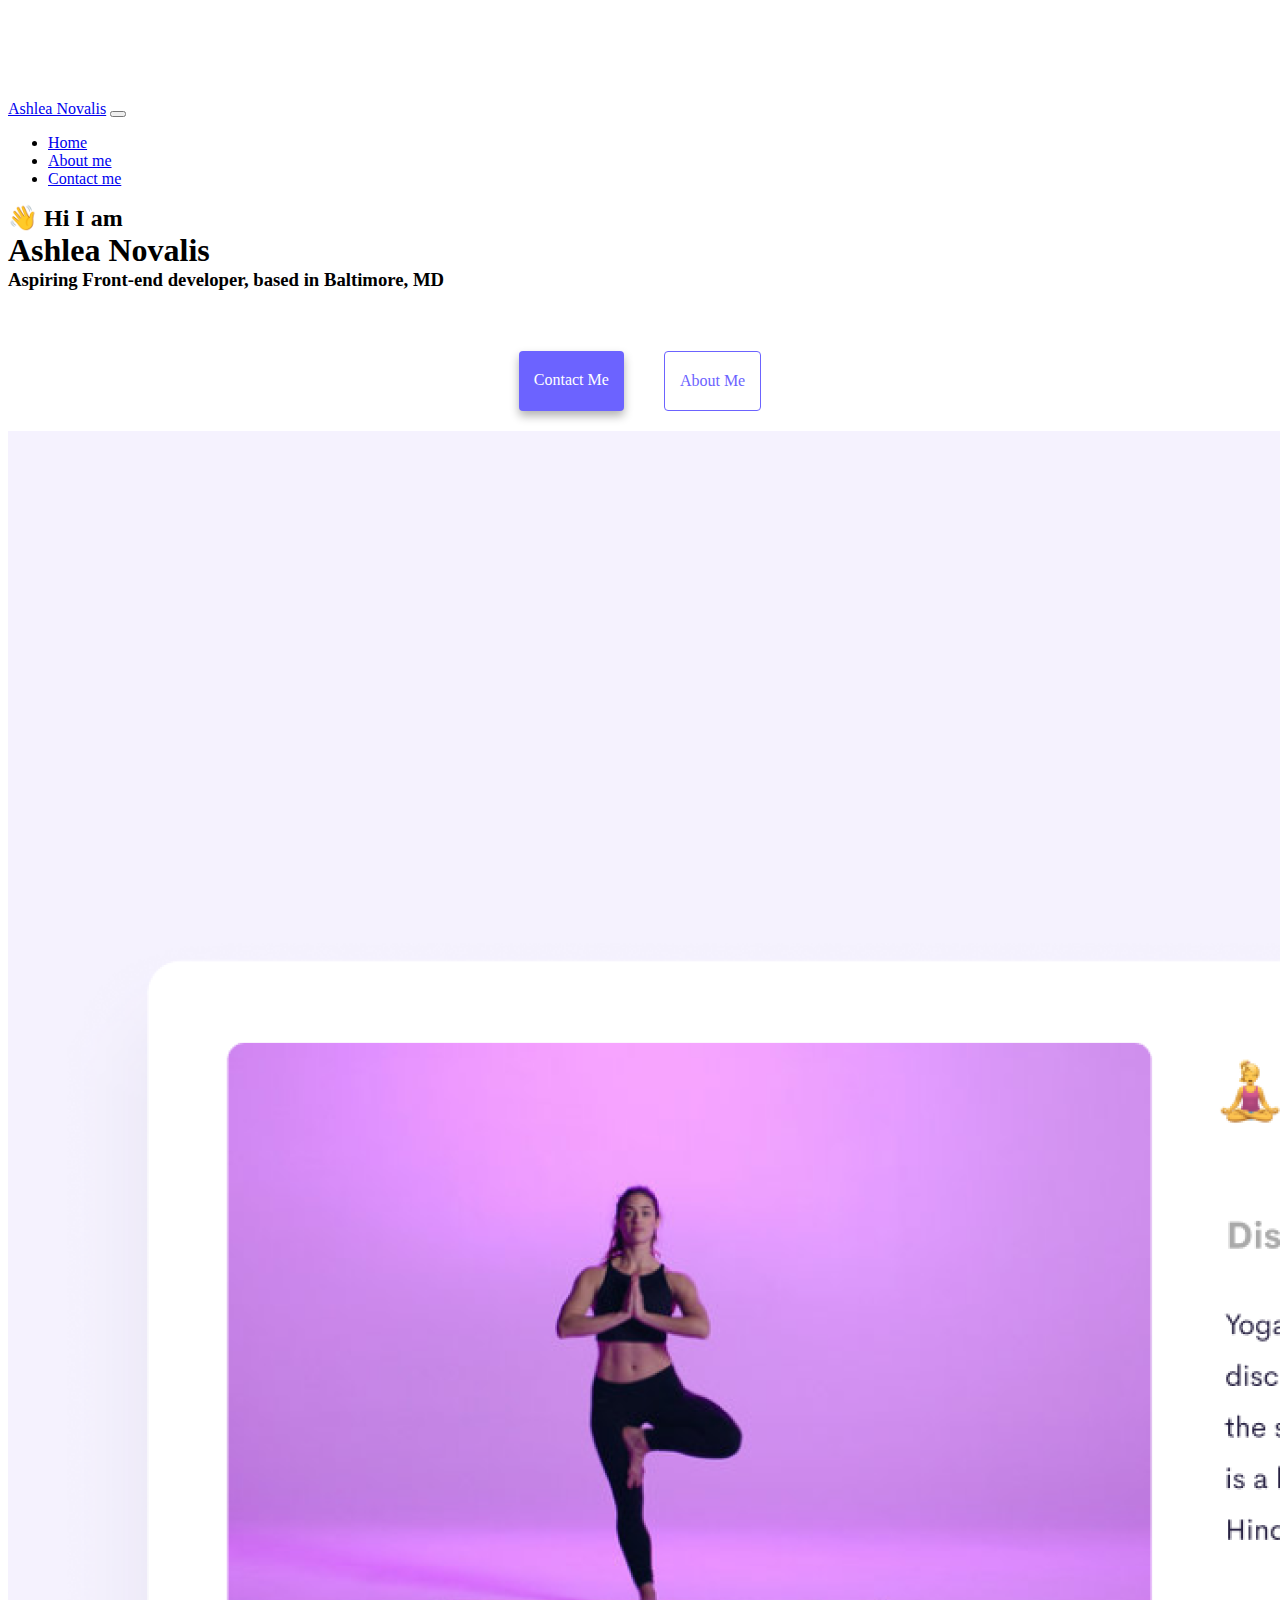
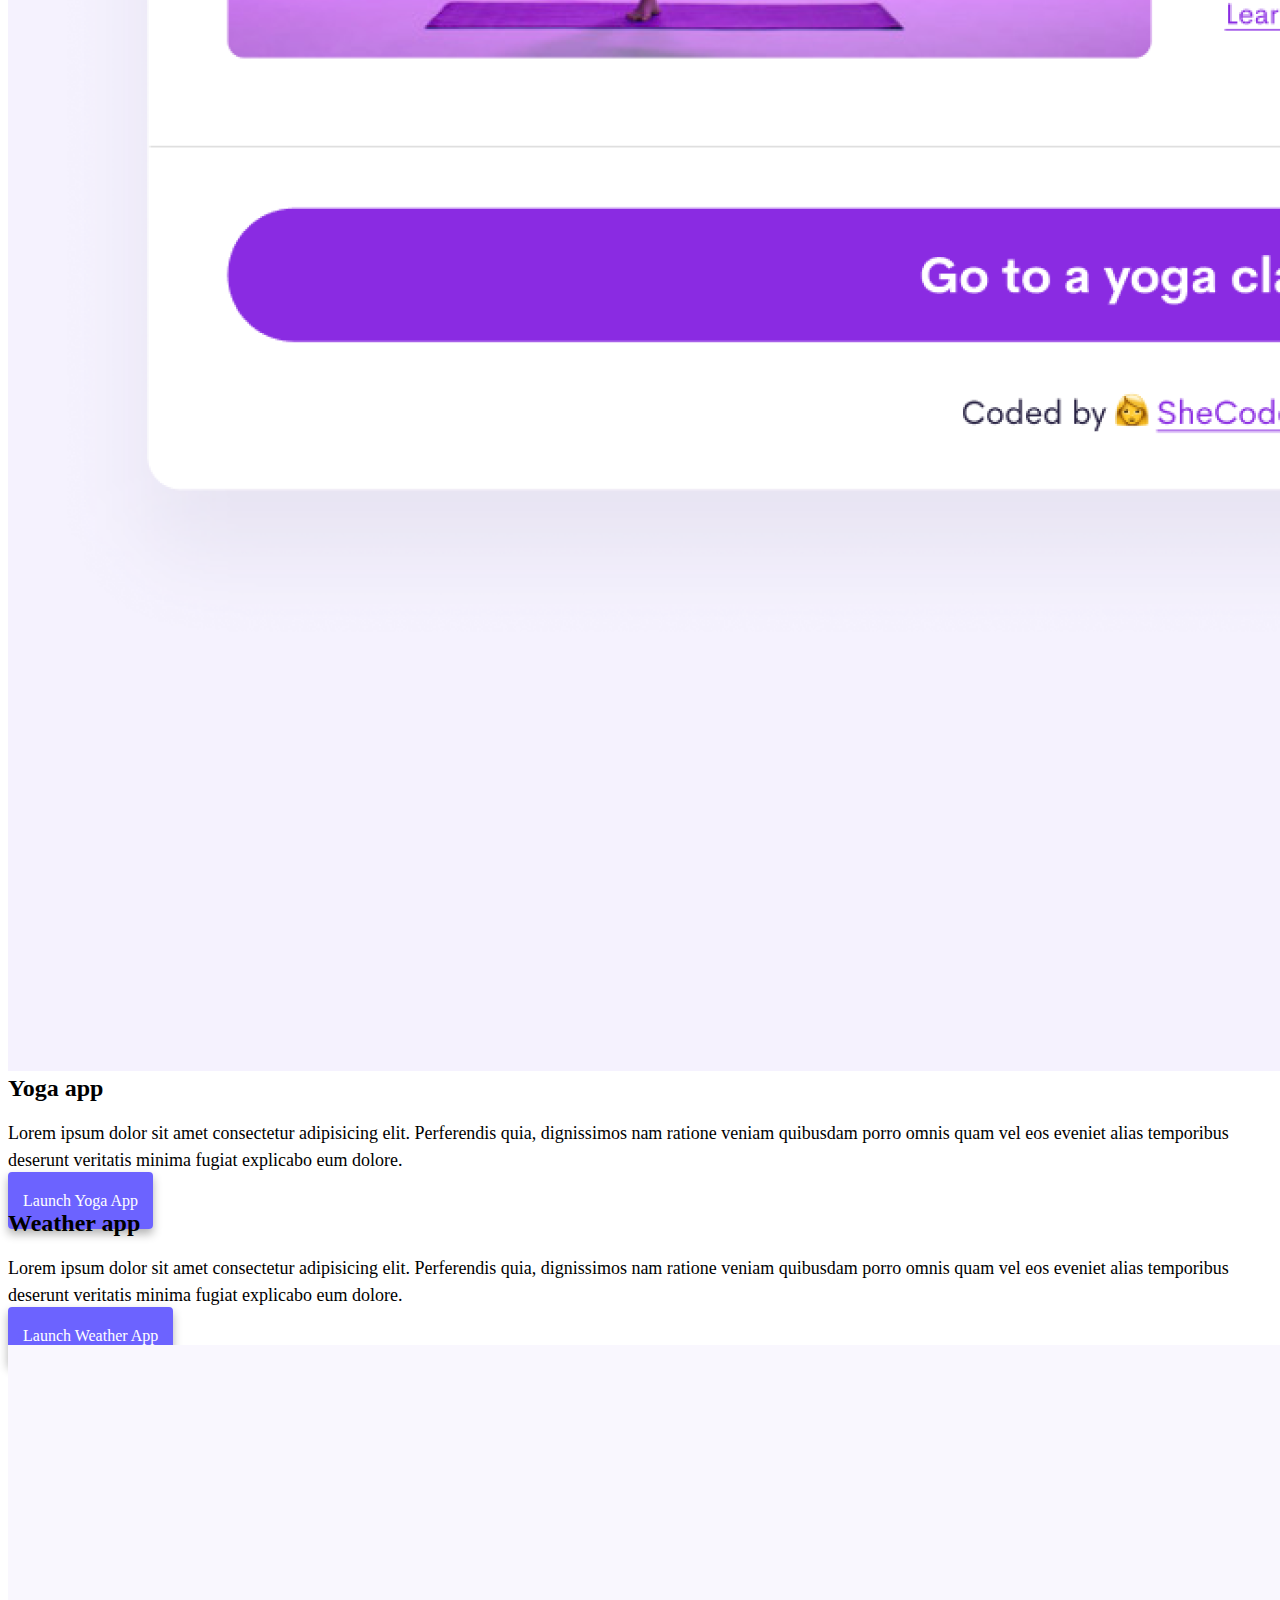
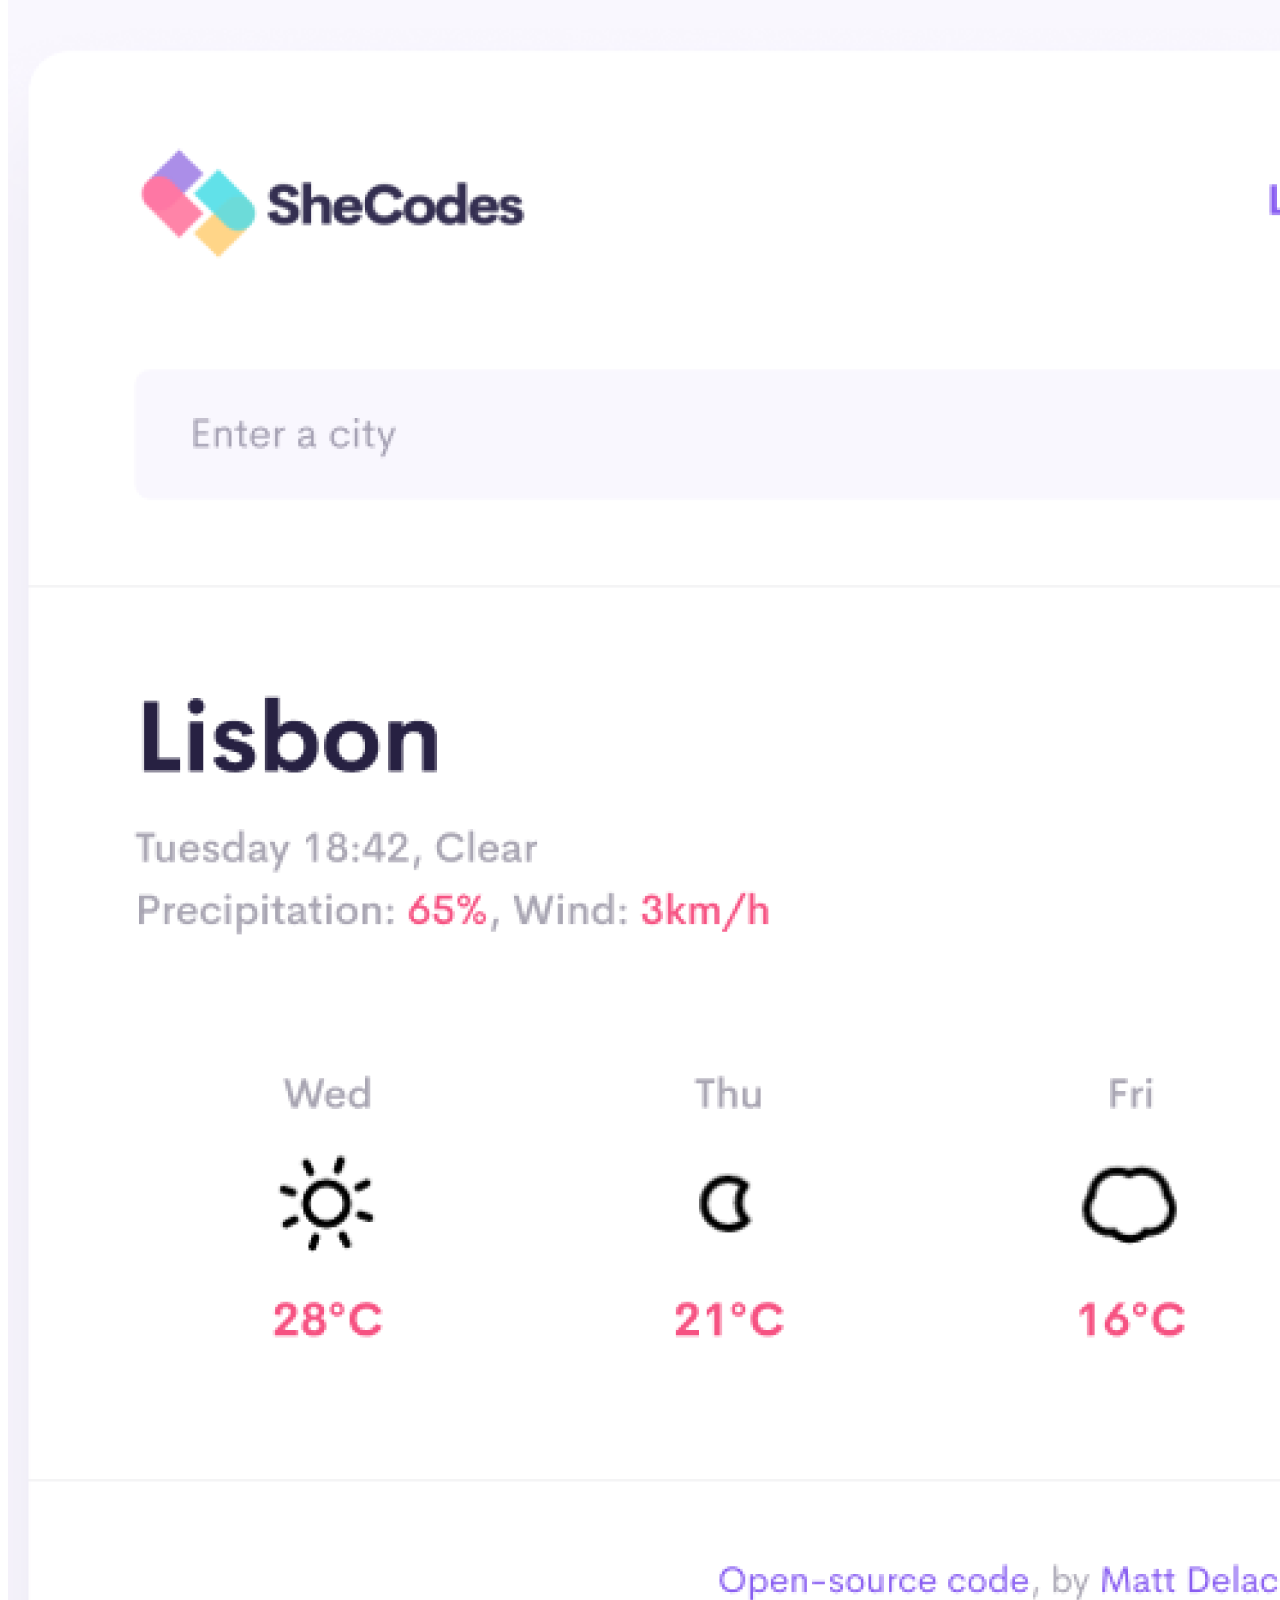
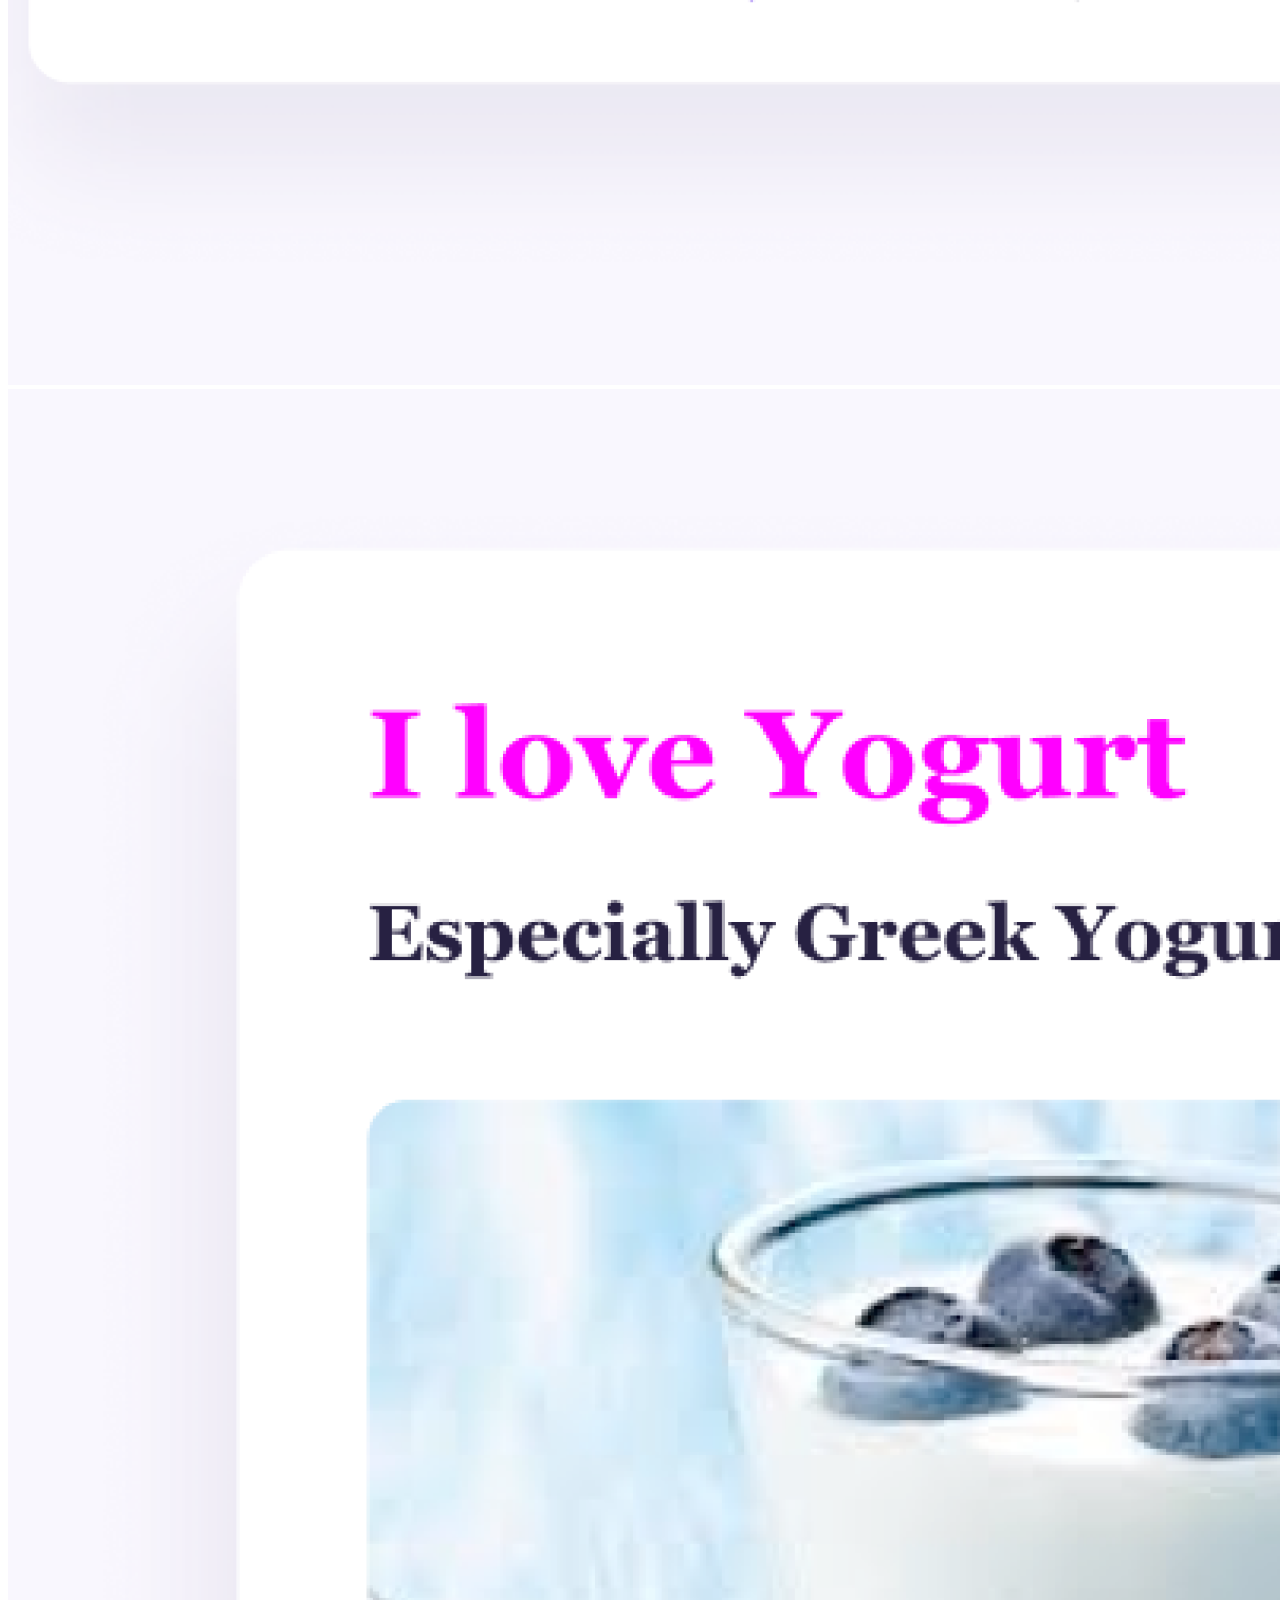
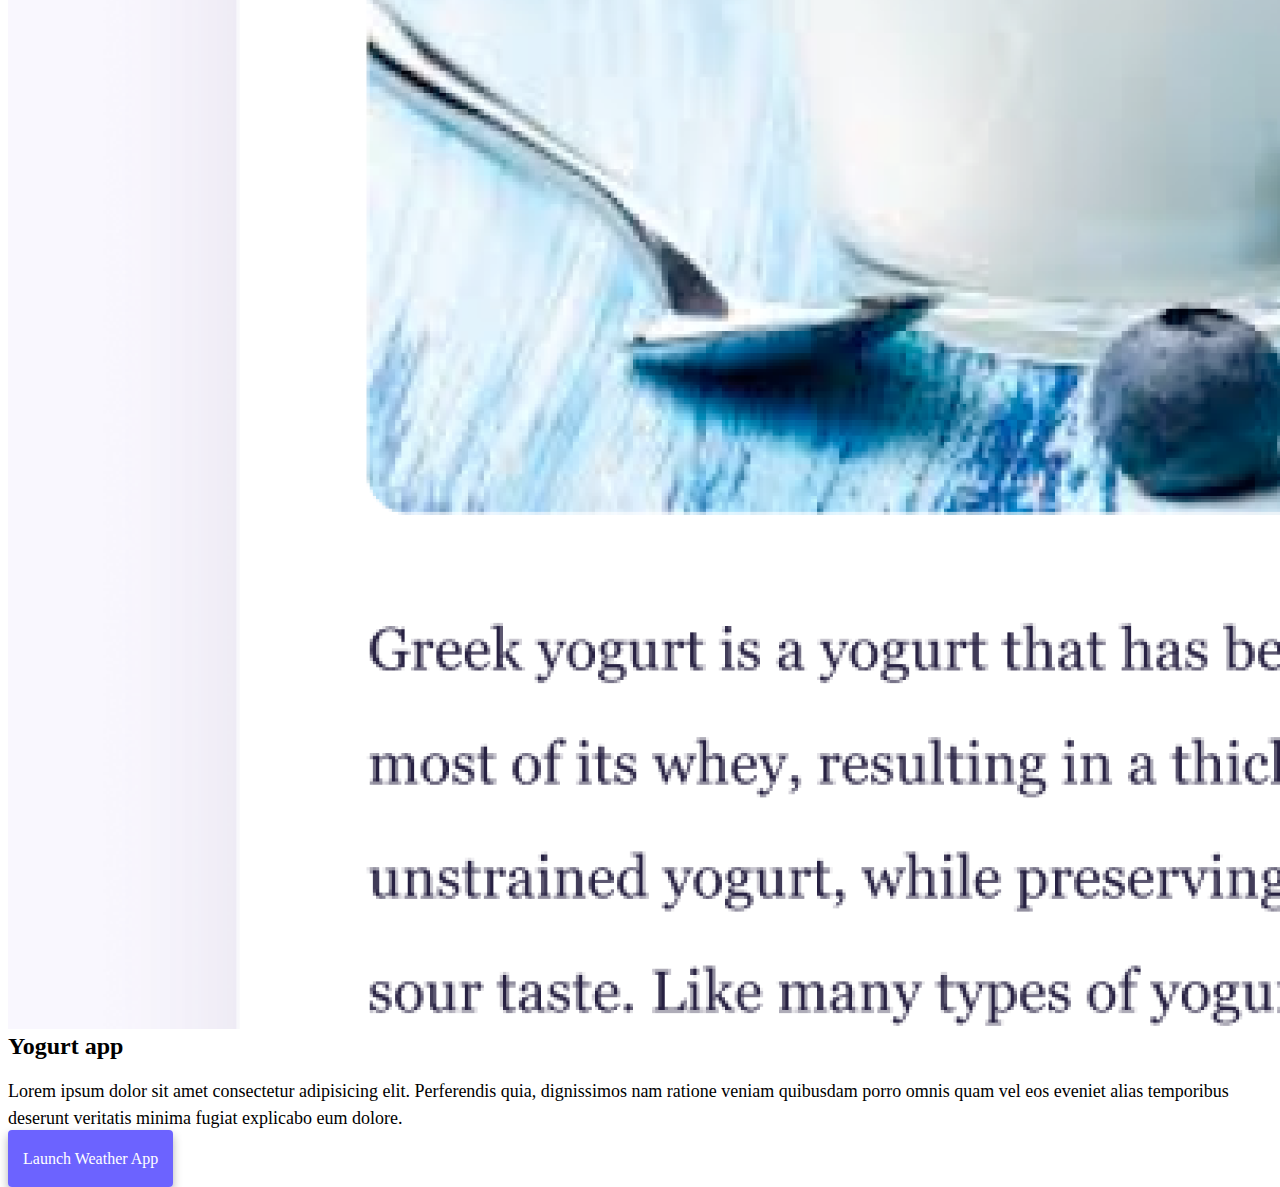
<file: index.html>
<!DOCTYPE html>
<html lang="en">
  <head>
    <meta charset="UTF-8" />
    <meta http-equiv="X-UA-Compatible" content="IE=edge" />
    <meta
      name="description"
      content="Learn about Ashlea Novalis's coding background and skills"
    />
    <title>Ashlea Novalis-Aspiring Front-end Developer</title>
    <link
      href="https://cdn.jsdelivr.net/npm/bootstrap@5.0.0-beta2/dist/css/bootstrap.min.css"
      rel="stylesheet"
      integrity="sha384-BmbxuPwQa2lc/FVzBcNJ7UAyJxM6wuqIj61tLrc4wSX0szH/Ev+nYRRuWlolflfl"
      crossorigin="anonymous"
    />
    <script
      src="https://cdn.jsdelivr.net/npm/bootstrap@5.0.0-beta2/dist/js/bootstrap.bundle.min.js"
      integrity="sha384-b5kHyXgcpbZJO/tY9Ul7kGkf1S0CWuKcCD38l8YkeH8z8QjE0GmW1gYU5S9FOnJ0"
      crossorigin="anonymous"
    ></script>
    <link rel="stylesheet" href="style.css" />
  </head>
  <body>
    <nav class="navbar navbar-expand-lg navbar-light bg-light fixed-top">
      <div class="container">
        <a class="navbar-brand" href="index.html">Ashlea Novalis</a>
        <button
          class="navbar-toggler"
          type="button"
          data-bs-toggle="collapse"
          data-bs-target="#navbarNav"
          aria-controls="navbarNav"
          aria-expanded="false"
          aria-label="Toggle navigation"
        >
          <span class="navbar-toggler-icon"></span>
        </button>
        <div class="collapse navbar-collapse" id="navbarNav">
          <ul class="navbar-nav">
            <li class="nav-item">
              <a class="nav-link active" aria-current="page" href="index.html"
                >Home</a
              >
            </li>
            <li class="nav-item">
              <a class="nav-link" href="about.html">About me</a>
            </li>
            <li class="nav-item">
              <a class="nav-link" href="about.html#contact">Contact me</a>
            </li>
          </ul>
        </div>
      </div>
    </nav>
    <h2 class="text-center">👋 Hi I am</h2>
    <h1 class="text-center">Ashlea Novalis</h1>
    <h3 class="text-center">
      Aspiring Front-end developer, based in Baltimore, MD
    </h3>
    <div class="navigation-links mb-5">
      <a href="about.html#contact" class="primary-link">Contact me</a>
      <a href="about.html" class="secondary-link">About me</a>
    </div>
    <div class="container">
      <div class="row">
        <div class="col-6">
          <img src="images/yoga.png" alt="yoga" class="img-fluid rounded" />
        </div>
        <div class="col-6">
          <h2 class="mb-3">Yoga app</h2>
          <p>
            Lorem ipsum dolor sit amet consectetur adipisicing elit. Perferendis
            quia, dignissimos nam ratione veniam quibusdam porro omnis quam vel
            eos eveniet alias temporibus deserunt veritatis minima fugiat
            explicabo eum dolore.
          </p>
          <div class="mt-5">
            <a href="#" class="primary-link">Launch Yoga App</a>
          </div>
        </div>
      </div>
      <div class="row mt-5">
        <div class="col-6">
          <h2 class="mb-3">Weather app</h2>
          <p>
            Lorem ipsum dolor sit amet consectetur adipisicing elit. Perferendis
            quia, dignissimos nam ratione veniam quibusdam porro omnis quam vel
            eos eveniet alias temporibus deserunt veritatis minima fugiat
            explicabo eum dolore.
          </p>
          <div class="mt-5">
            <a href="#" class="primary-link">Launch Weather App</a>
          </div>
        </div>
        <div class="col-6">
          <img
            src="images/weather.png"
            alt="weather"
            class="img-fluid rounded"
          />
        </div>
      </div>
      <div class="row mt-5">
        <div class="col-6">
          <img src="images/yogurt.png" alt="yogurt" class="img-fluid rounded" />
        </div>
        <div class="col-6">
          <h2 class="mb-3">Yogurt app</h2>
          <p>
            Lorem ipsum dolor sit amet consectetur adipisicing elit. Perferendis
            quia, dignissimos nam ratione veniam quibusdam porro omnis quam vel
            eos eveniet alias temporibus deserunt veritatis minima fugiat
            explicabo eum dolore.
          </p>
          <div class="mt-5">
            <a href="#" class="primary-link">Launch Weather App</a>
          </div>
        </div>
      </div>
    </div>
  </body>
</html>
</file>
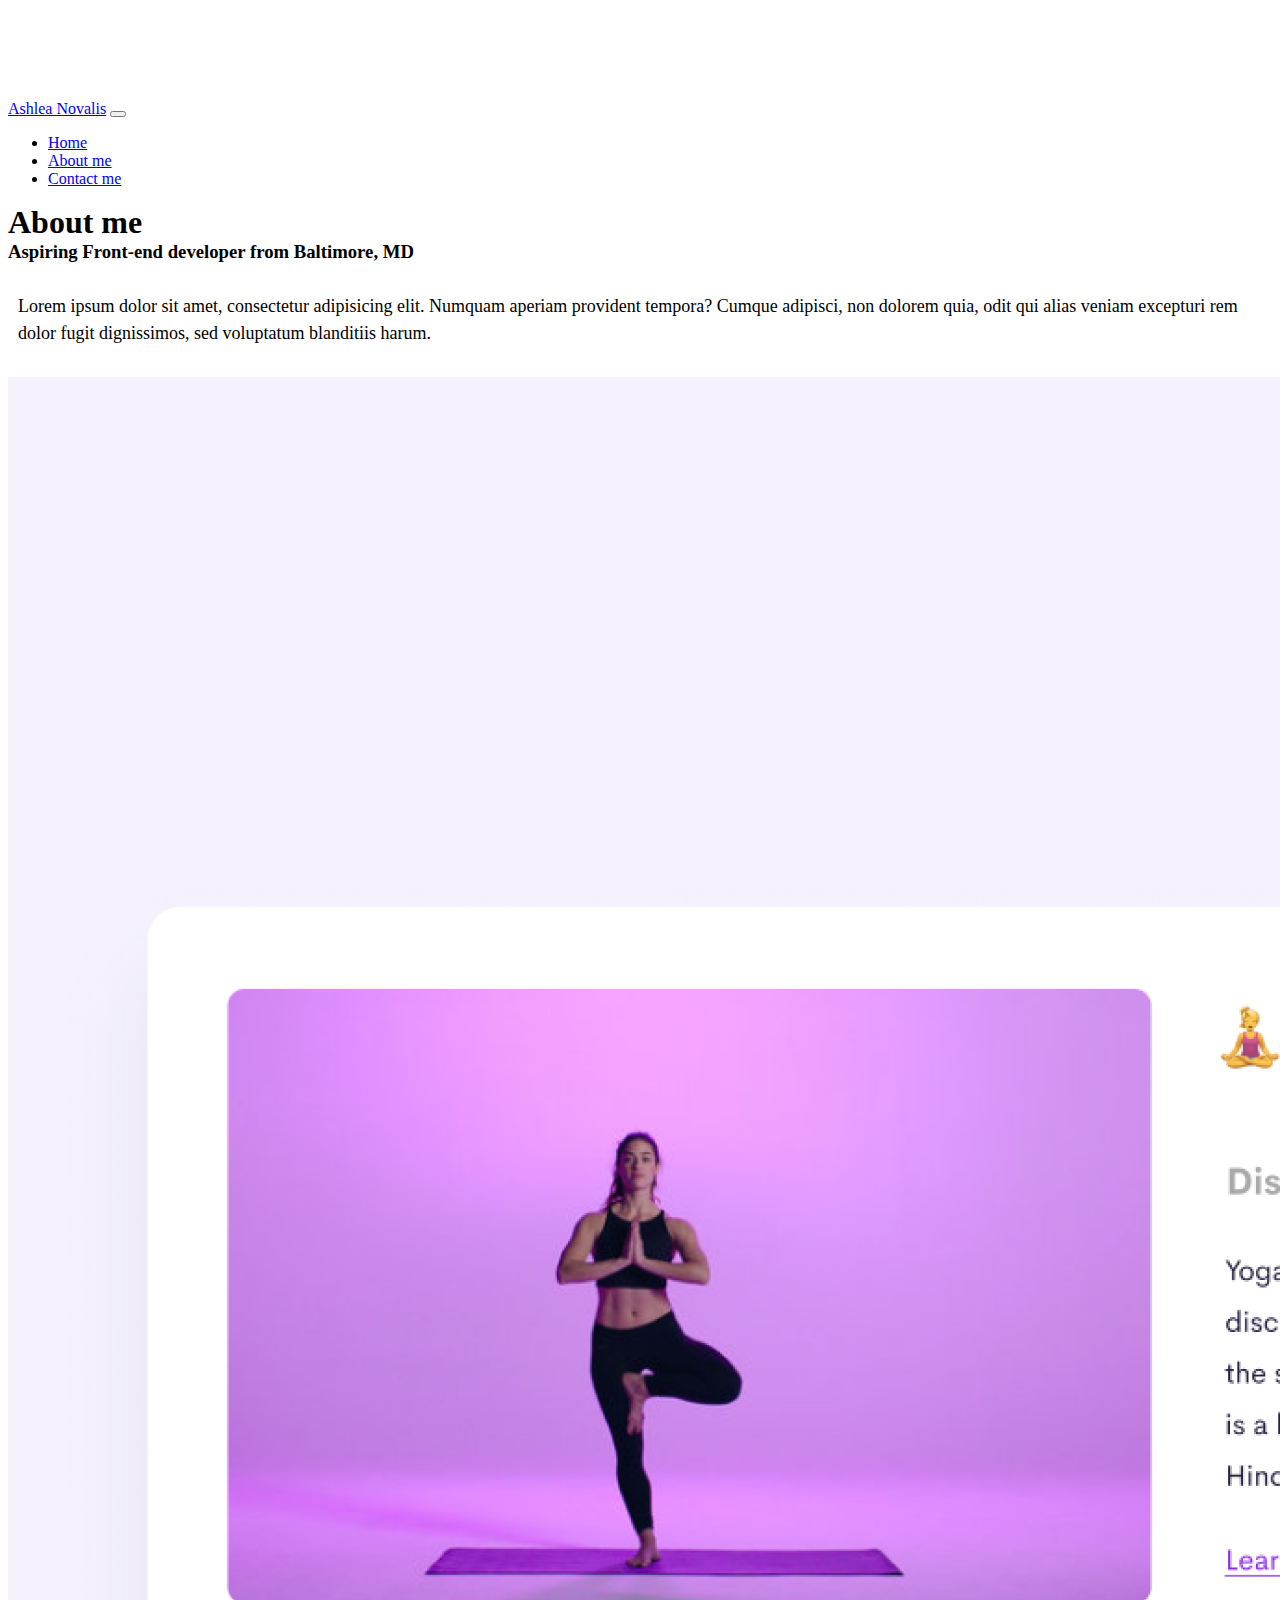
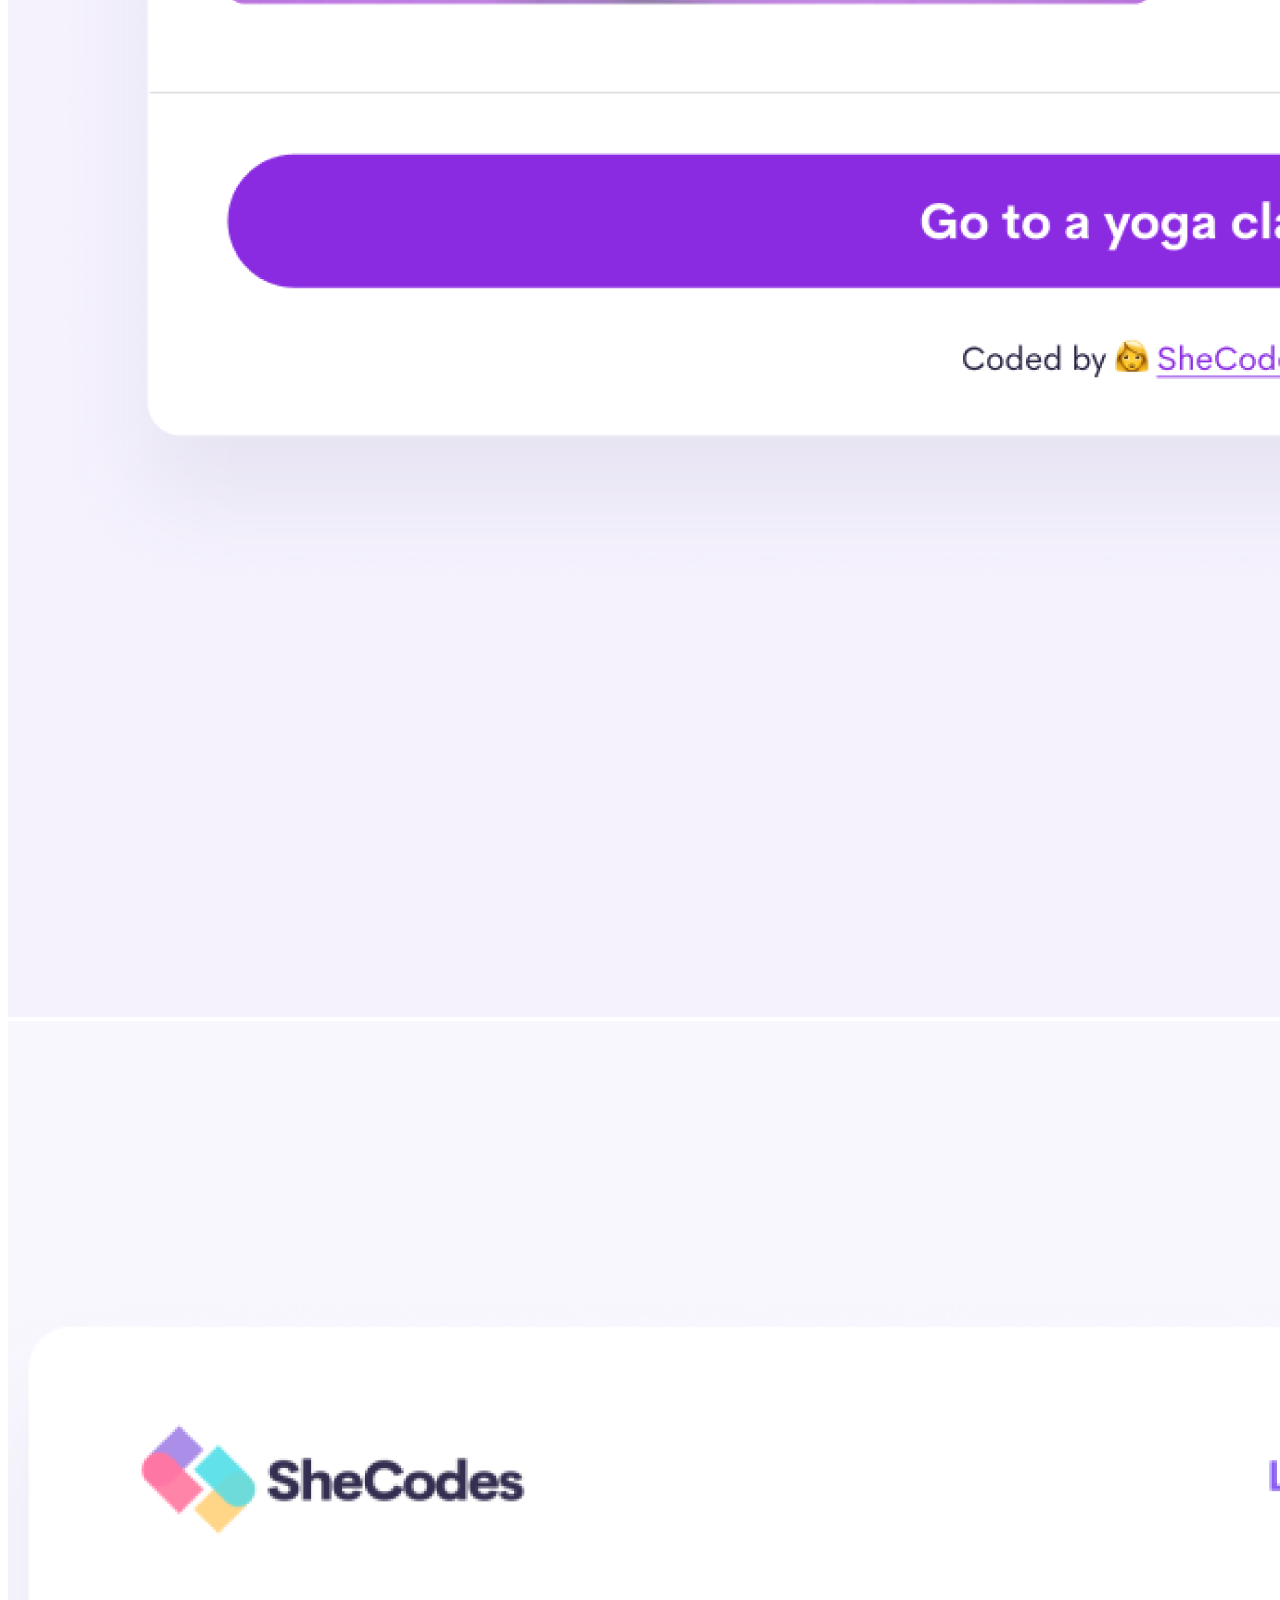
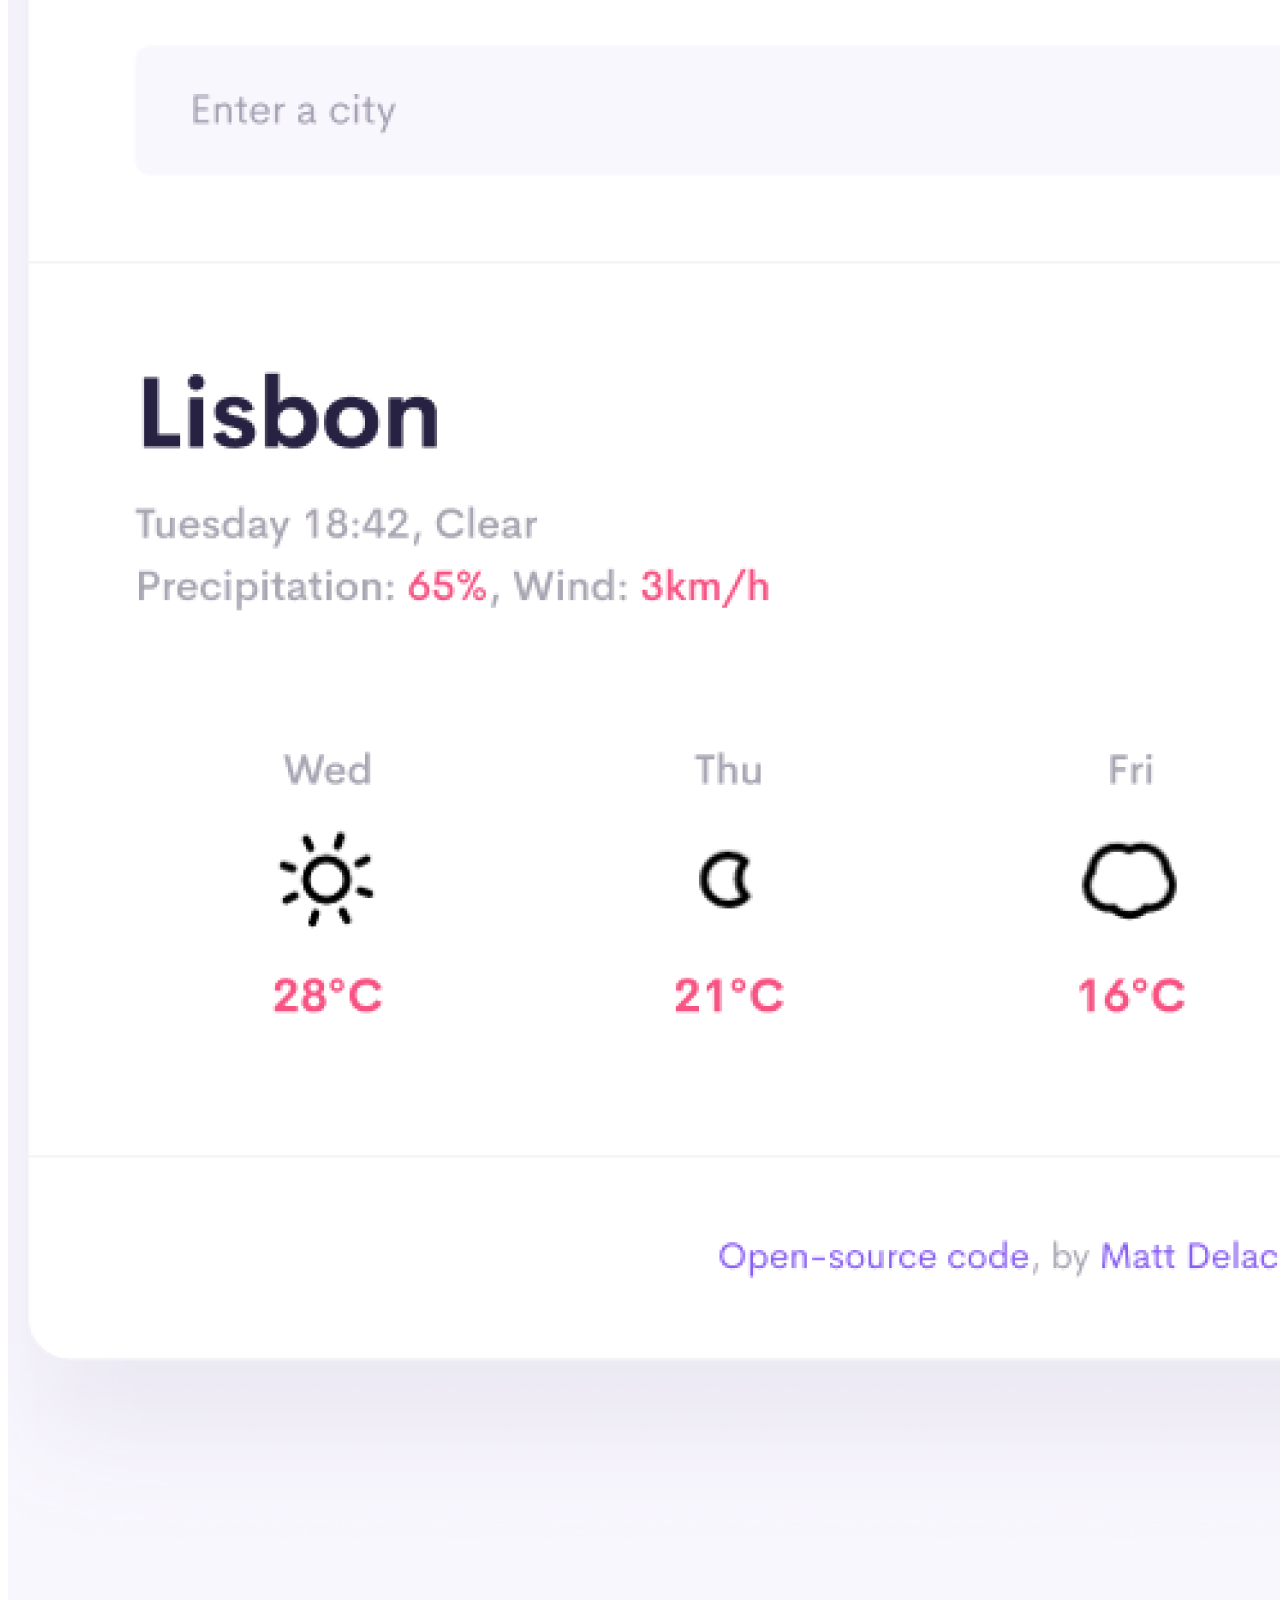
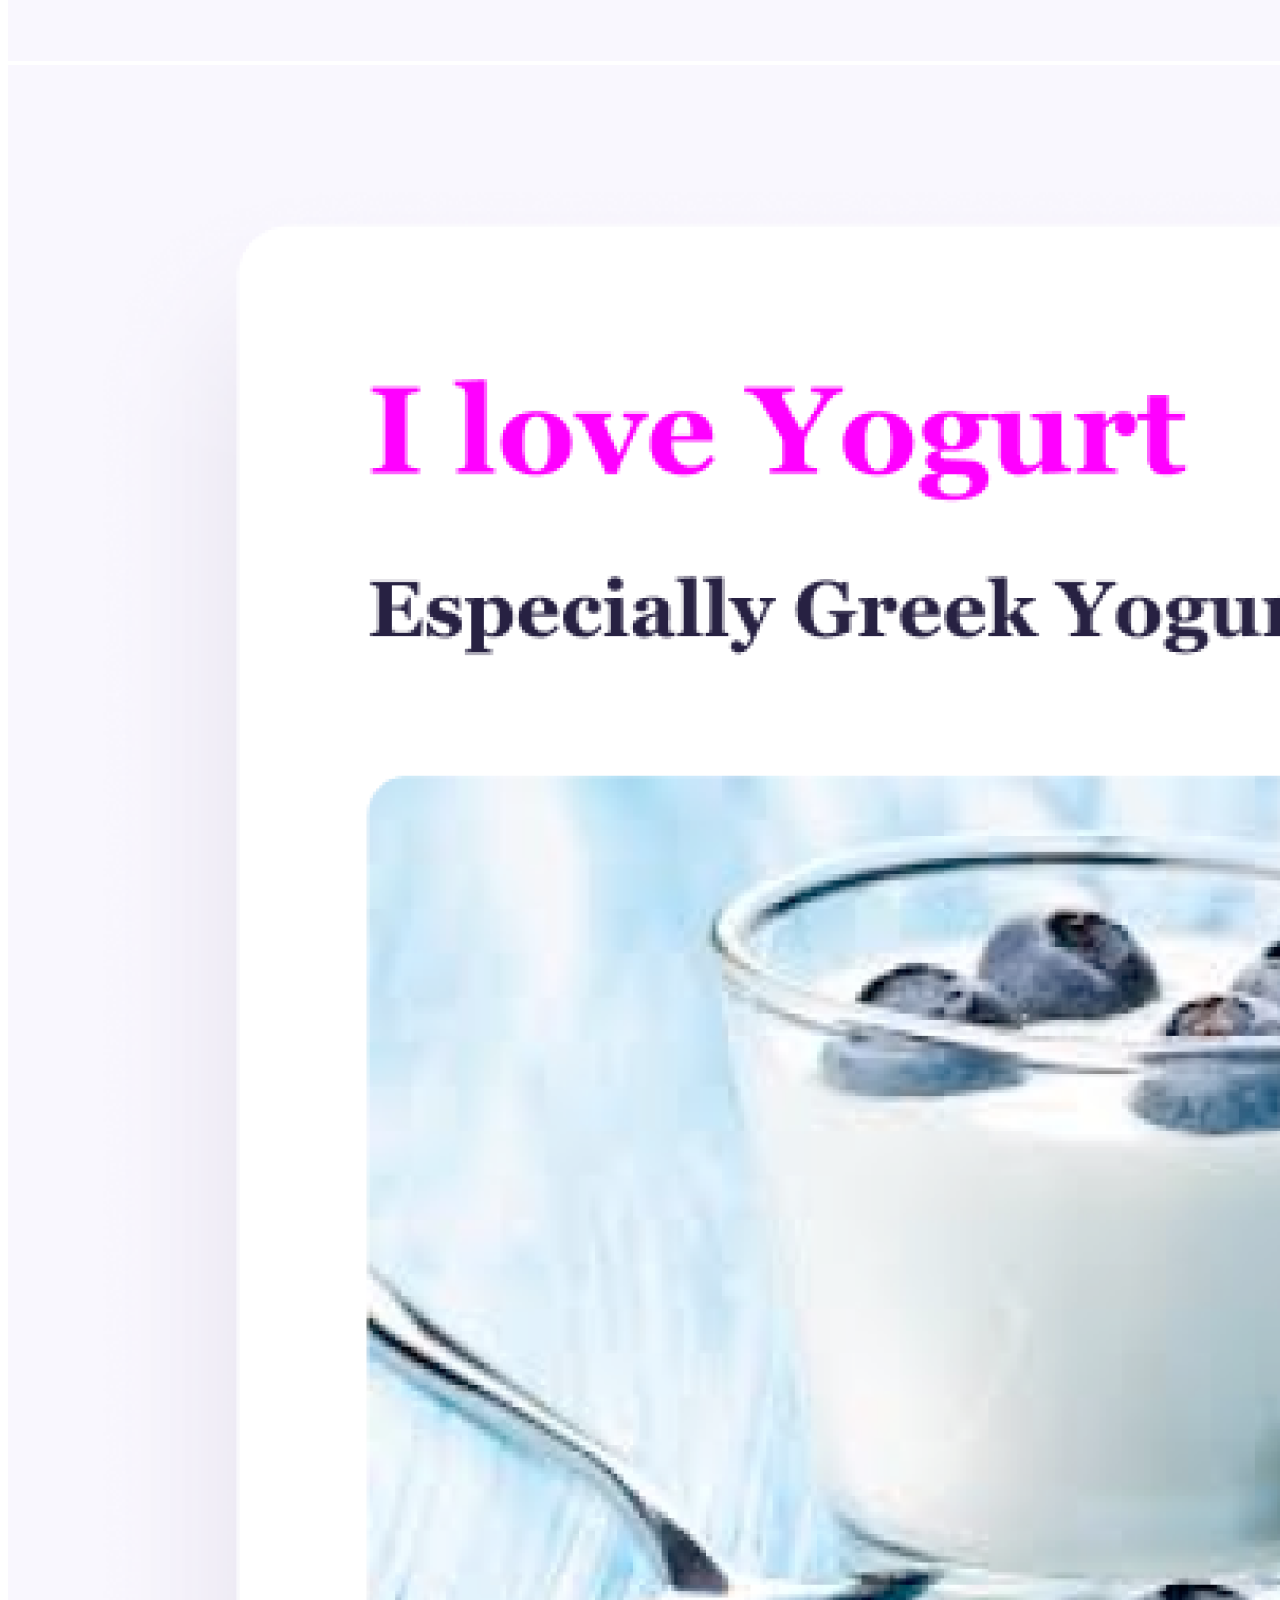
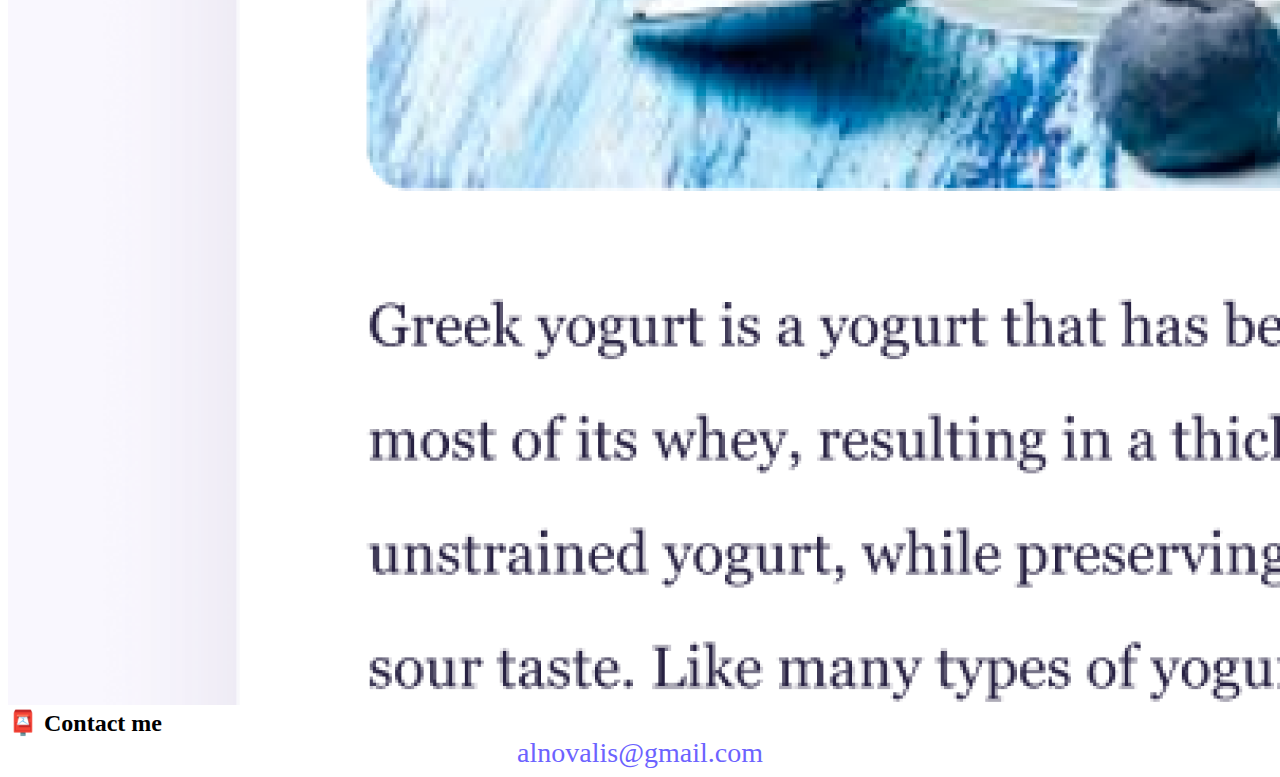
<file: about.html>
<!DOCTYPE html>
<html lang="en">
  <head>
    <meta charset="UTF-8" />
    <meta http-equiv="X-UA-Compatible" content="IE=edge" />
    <meta
      name="name"
      ="description"
      content="Learn about Ashlea Novalis's coding background and skills"
    />
    <link
      href="https://cdn.jsdelivr.net/npm/bootstrap@5.0.0-beta2/dist/css/bootstrap.min.css"
      rel="stylesheet"
      integrity="sha384-BmbxuPwQa2lc/FVzBcNJ7UAyJxM6wuqIj61tLrc4wSX0szH/Ev+nYRRuWlolflfl"
      crossorigin="anonymous"
    />
    <script
      src="https://cdn.jsdelivr.net/npm/bootstrap@5.0.0-beta2/dist/js/bootstrap.bundle.min.js"
      integrity="sha384-b5kHyXgcpbZJO/tY9Ul7kGkf1S0CWuKcCD38l8YkeH8z8QjE0GmW1gYU5S9FOnJ0"
      crossorigin="anonymous"
    ></script>
    <link rel="stylesheet" href="style.css" />
    <title>About Ashlea</title>
  </head>
  <body>
    <nav class="navbar navbar-expand-lg navbar-light bg-light fixed-top">
      <div class="container">
        <a class="navbar-brand" href="index.html">Ashlea Novalis</a>
        <button
          class="navbar-toggler"
          type="button"
          data-bs-toggle="collapse"
          data-bs-target="#navbarNav"
          aria-controls="navbarNav"
          aria-expanded="false"
          aria-label="Toggle navigation"
        >
          <span class="navbar-toggler-icon"></span>
        </button>
        <div class="collapse navbar-collapse" id="navbarNav">
          <ul class="navbar-nav">
            <li class="nav-item">
              <a class="nav-link" aria-current="page" href="index.html">Home</a>
            </li>
            <li class="nav-item">
              <a class="nav-link active" href="about.html">About me</a>
            </li>
            <li class="nav-item">
              <a class="nav-link" href="about.html#contact">Contact me</a>
            </li>
          </ul>
        </div>
      </div>
    </nav>
    <h1 class="text-center">About me</h1>
    <h3 class="text-center">Aspiring Front-end developer from Baltimore, MD</h3>
    <div class="about-paragraphs text-center">
      <p>
        Lorem ipsum dolor sit amet, consectetur adipisicing elit. Numquam
        aperiam provident tempora? Cumque adipisci, non dolorem quia, odit qui
        alias veniam excepturi rem dolor fugit dignissimos, sed voluptatum
        blanditiis harum.
      </p>
    </div>
    <div class="container">
      <div class="row">
        <div class="col-sm-4">
          <img
            src="images/yoga.png"
            alt="yoga"
            class="img-fluid p-2 shadow rounded"
          />
        </div>
        <div class="col-sm-4">
          <img
            src="images/weather.png"
            alt="weather"
            class="img-fluid p-2 shadow rounded"
          />
        </div>
        <div class="col-sm-4">
          <img
            src="images/yogurt.png"
            alt="yogurt"
            class="img-fluid p-2 shadow rounded"
          />
        </div>
      </div>
    </div>
    <div id="contact" class="mt-5">
      <h2 class="text-center">📮 Contact me</h2>
      <a href="mailto: alnovalis@gmail.com" class="email-link"
        >alnovalis@gmail.com</a
      >
    </div>
  </body>
</html>
</file>
<file: style.css>
:root {
  --primary-color: #6c63ff;
  --secondary-color: #f5f2fe;
  --box-shadow: 0 5px 10px rgba(0, 0, 0, 0.3);
}

body {
  margin-top: 100px;
}

h1,
h2,
h3 {
  margin: 0;
}

p {
  font-size: 18px;
  line-height: 1.5;
}

.navigation-links {
  display: flex;
  margin-top: 40px;
  justify-content: center;
}

.navigation-links a {
  margin: 20px;
}

.primary-link {
  border-radius: 4px;
  padding: 20px 15px;
  text-decoration: none;
  text-transform: capitalize;
  background: var(--primary-color);
  box-shadow: var(--box-shadow);
  color: white;
}

.secondary-link {
  border-radius: 4px;
  padding: 20px 15px;
  text-decoration: none;
  text-transform: capitalize;
  color: var(--primary-color);
  border: 1px solid var(--primary-color);
}

.homepage-link {
  color: var(--primary-color);
  text-align: center;
  display: block;
}

.about-paragraphs {
  margin: 30px 0;
}

.about-paragraphs p {
  margin: 10px;
}

.email-link {
  display: flex;
  justify-content: center;
  color: var(--primary-color);
  font-size: 28px;
  text-decoration: none;
}

.email-link:hover {
  text-decoration: underline;
}

@media (max-width: 600px) {
  h1 {
    font-size: 48px;
    line-height: 1.5;
  }

  h2 {
    font-size: 32px;
    text-align: center;
  }

  p {
    text-align: center;
  }
}
</file>
